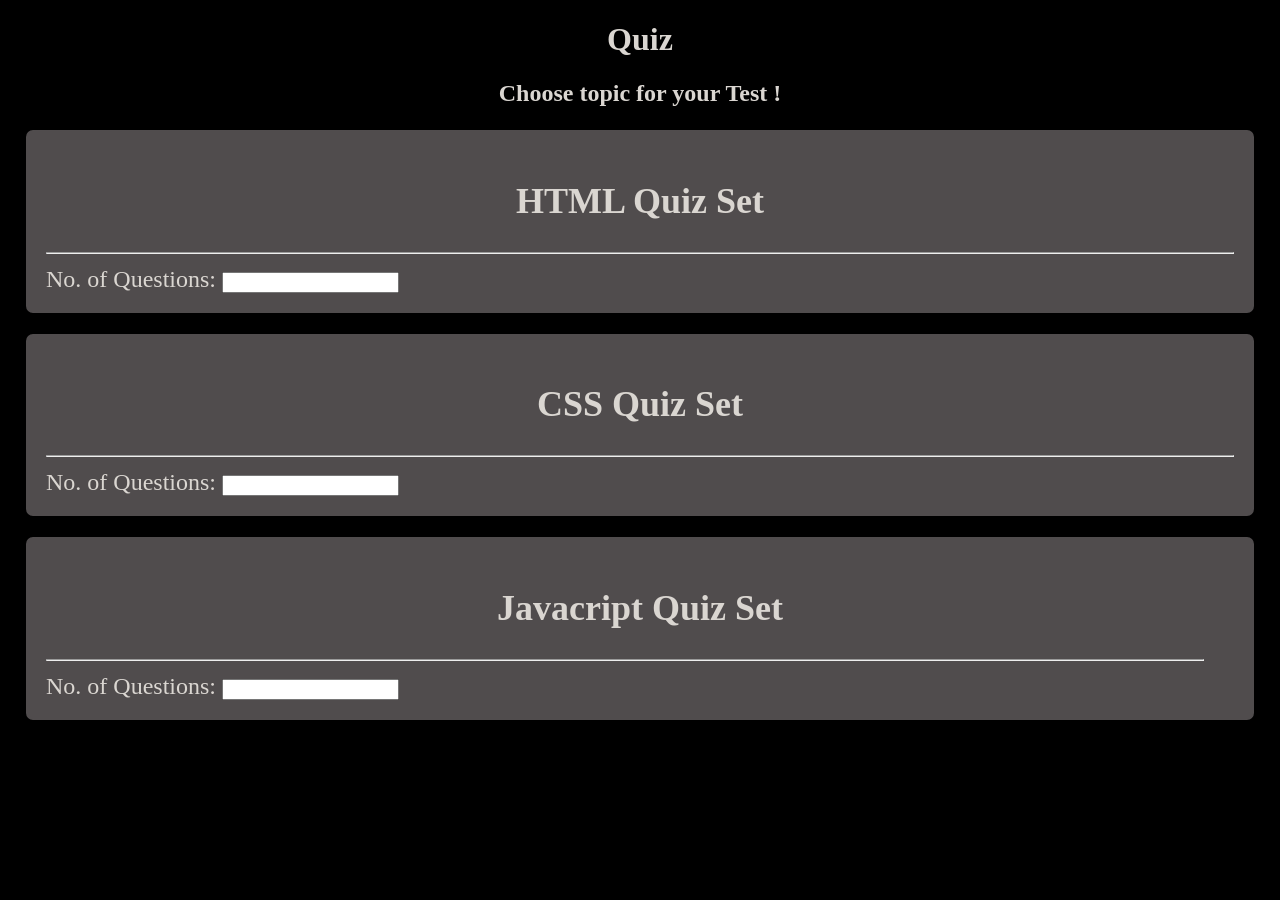
<file: index.html>
<!DOCTYPE html>
<html lang="en">
<head>
    <meta charset="UTF-8">
    <meta name="viewport" content="width=device-width, initial-scale=1.0">
    <link rel="stylesheet" href="style.css">
    <title>Quiz</title>
</head>

<body>
    <h1> Quiz </h1>
    <h2> Choose topic for your Test ! </h2>
    <div class="selectquiz">
        <div class="set">
            <h2 class="heading" id="HTML">HTML Quiz Set</h2>
            <hr>
            <label for="htmlInput">No. of Questions: </label>
            <input type="number" name="htmlInput" value="" id="htmlInput">
        </div>
        <!----------------------------------------------------------------->
        <div class="set">
            <h2 class="heading" id="CSS">CSS Quiz Set</h2>
            <hr>
            <label for="cssInput">No. of Questions: </label>
            <input type="number" name="cssInput" value="" id="cssInput">

        </div>
        <!----------------------------------------------------------------->
        <div class="set">
            <h2 class="heading" id="JS">Javacript Quiz Set</h2>
            <hr style="margin-right: 30px;">
            <label for="jsInput">No. of Questions: </label>
            <input type="number" name="jsInput" value="" id="jsInput">
        </div>
    </div>

    <script src="redirector.js"></script>

</body>

</html>
</file>
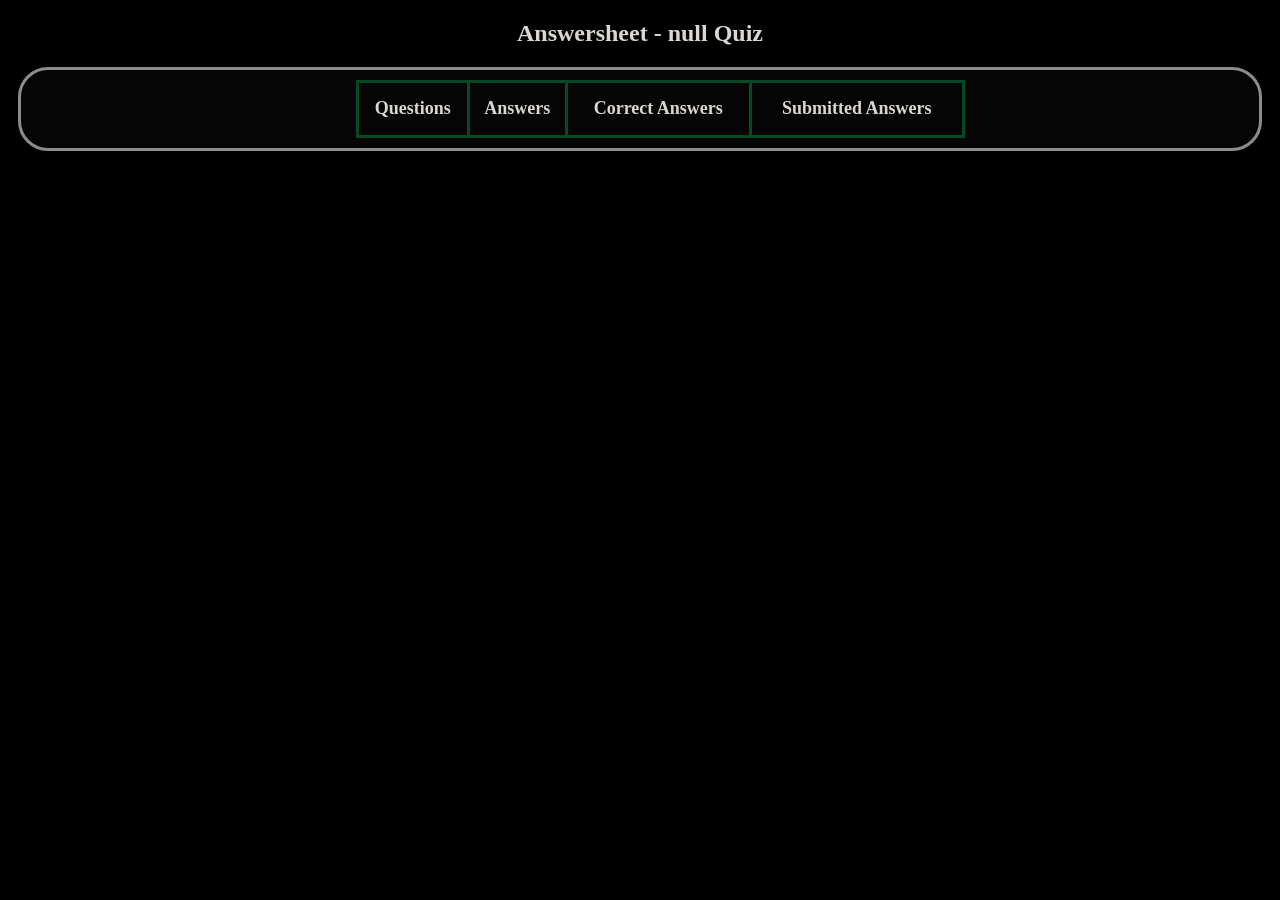
<file: answer_page.html>
<!DOCTYPE html>
<html lang="en">

<head>
    <meta charset="UTF-8">
    <meta name="viewport" content="width=device-width, initial-scale=1.0">
    <link rel="stylesheet" href="style.css">
    <title>Document</title>
</head>

<body>
    <div class="z">
        <h2></h2>
        <div class="anslistclass">
            <table>
                <thead>
                    <th>Questions</th>
                    <th>Answers</th>
                    <th>Correct Answers</th>
                    <th>Submitted Answers</th>
                </thead>
            </table>
        </div>
    </div>

    <script src="answers.js"></script>
</body>

</html>
</file>
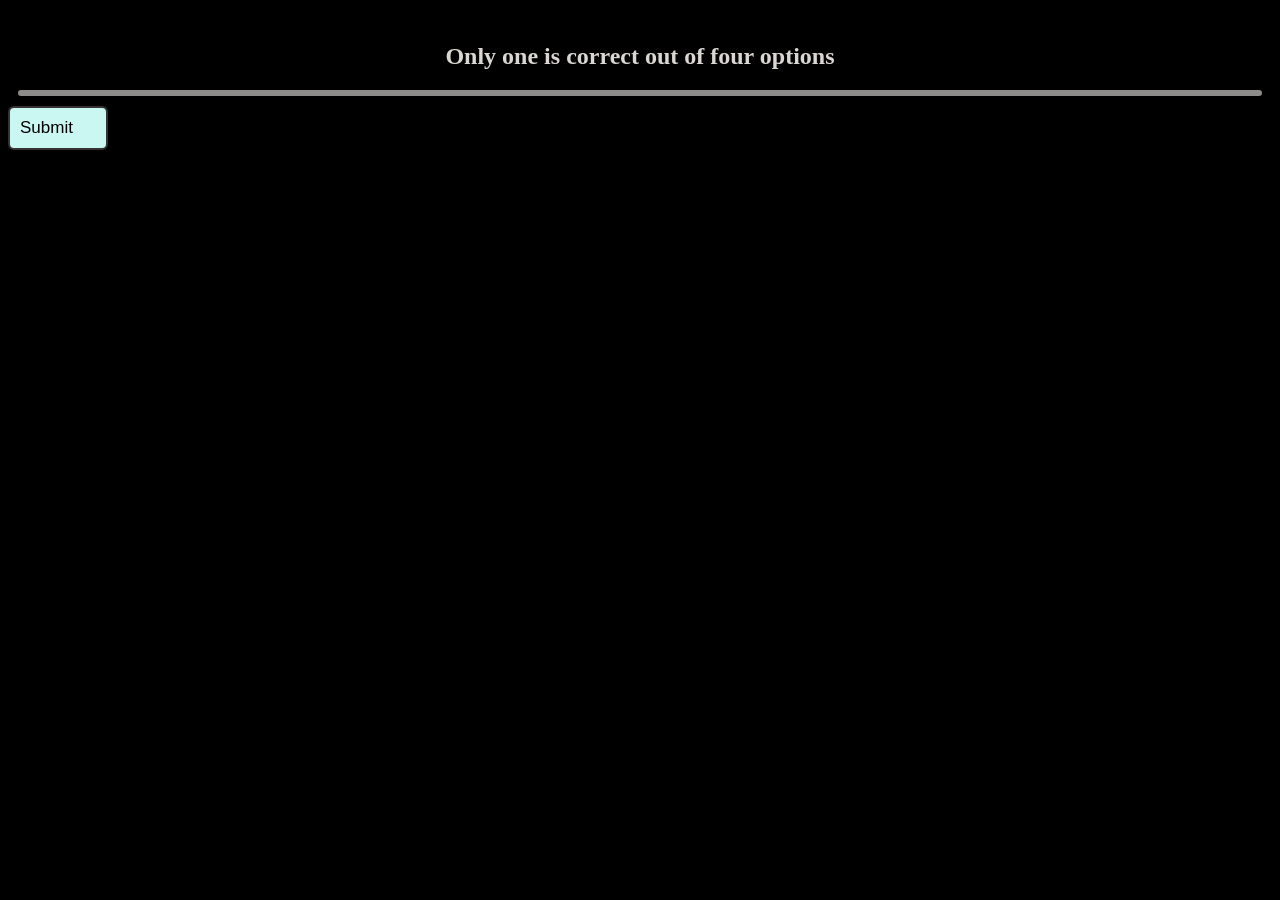
<file: quiz.html>
<!DOCTYPE html>
<html lang="en">

<head>
    <meta charset="UTF-8">
    <meta name="viewport" content="width=device-width, initial-scale=1.0">
    <link rel="stylesheet" href="style.css">
    <title>Document</title>
</head>

<body>

    <h1></h1>
    <h2>Only one is correct out of four options</h2>
    <div class="quizset">    </div>
    <button class="submit"> Submit </button>

    <script src="script.js"></script>
</body>

</html>
</file>
<file: style.css>
body{
    background-color: black;
    color: rgb(218, 214, 209);  
}

.set{
    background-color: rgb(80, 76, 77);
    margin: 15px;
    padding: 20px;
    border: solid rgb(0, 0, 0);
    border-radius: 10px;
    font-size: x-large;
}

.quizset{
    background-color: rgb(0, 44, 38);
    margin: 10px;
    padding-left:25px;
    border: solid rgb(142, 139, 139);
    border-radius: 10px;
    font-size: large;
}


.submit{
    display: flex;
    justify-self:end;
    margin-right: 13px;
    margin-bottom: 20px;
    margin-bottom: 30px;
    font-size: 17px;
    padding: 10px;
    width: 100px;
    background-color: rgb(203, 247, 242);
    border: solid 2px rgb(53, 51, 51);
    border-radius: 6px;
}
th{
    height: 50px;
   border-collapse: collapse;
    border: solid 3px;
    border-color: rgb(6, 73, 36); 
}
table, td{
    width:50%;
    margin-left: 40px;
    padding: 10px;
    border-collapse: collapse;
    border: solid 3px;
    border-color: rgb(6, 73, 36);
    text-align: center;
    
}
.anslistclass{
    display: flex;
    justify-content: center;
    background-color: rgb(5, 5, 5);
    margin: 10px;
    padding: 10px;
    border: solid rgb(142, 139, 139);
    border-radius: 30px;
    font-size: large;
}

h1, h2{
    display: flex;
    justify-content: center;
}
</file>
